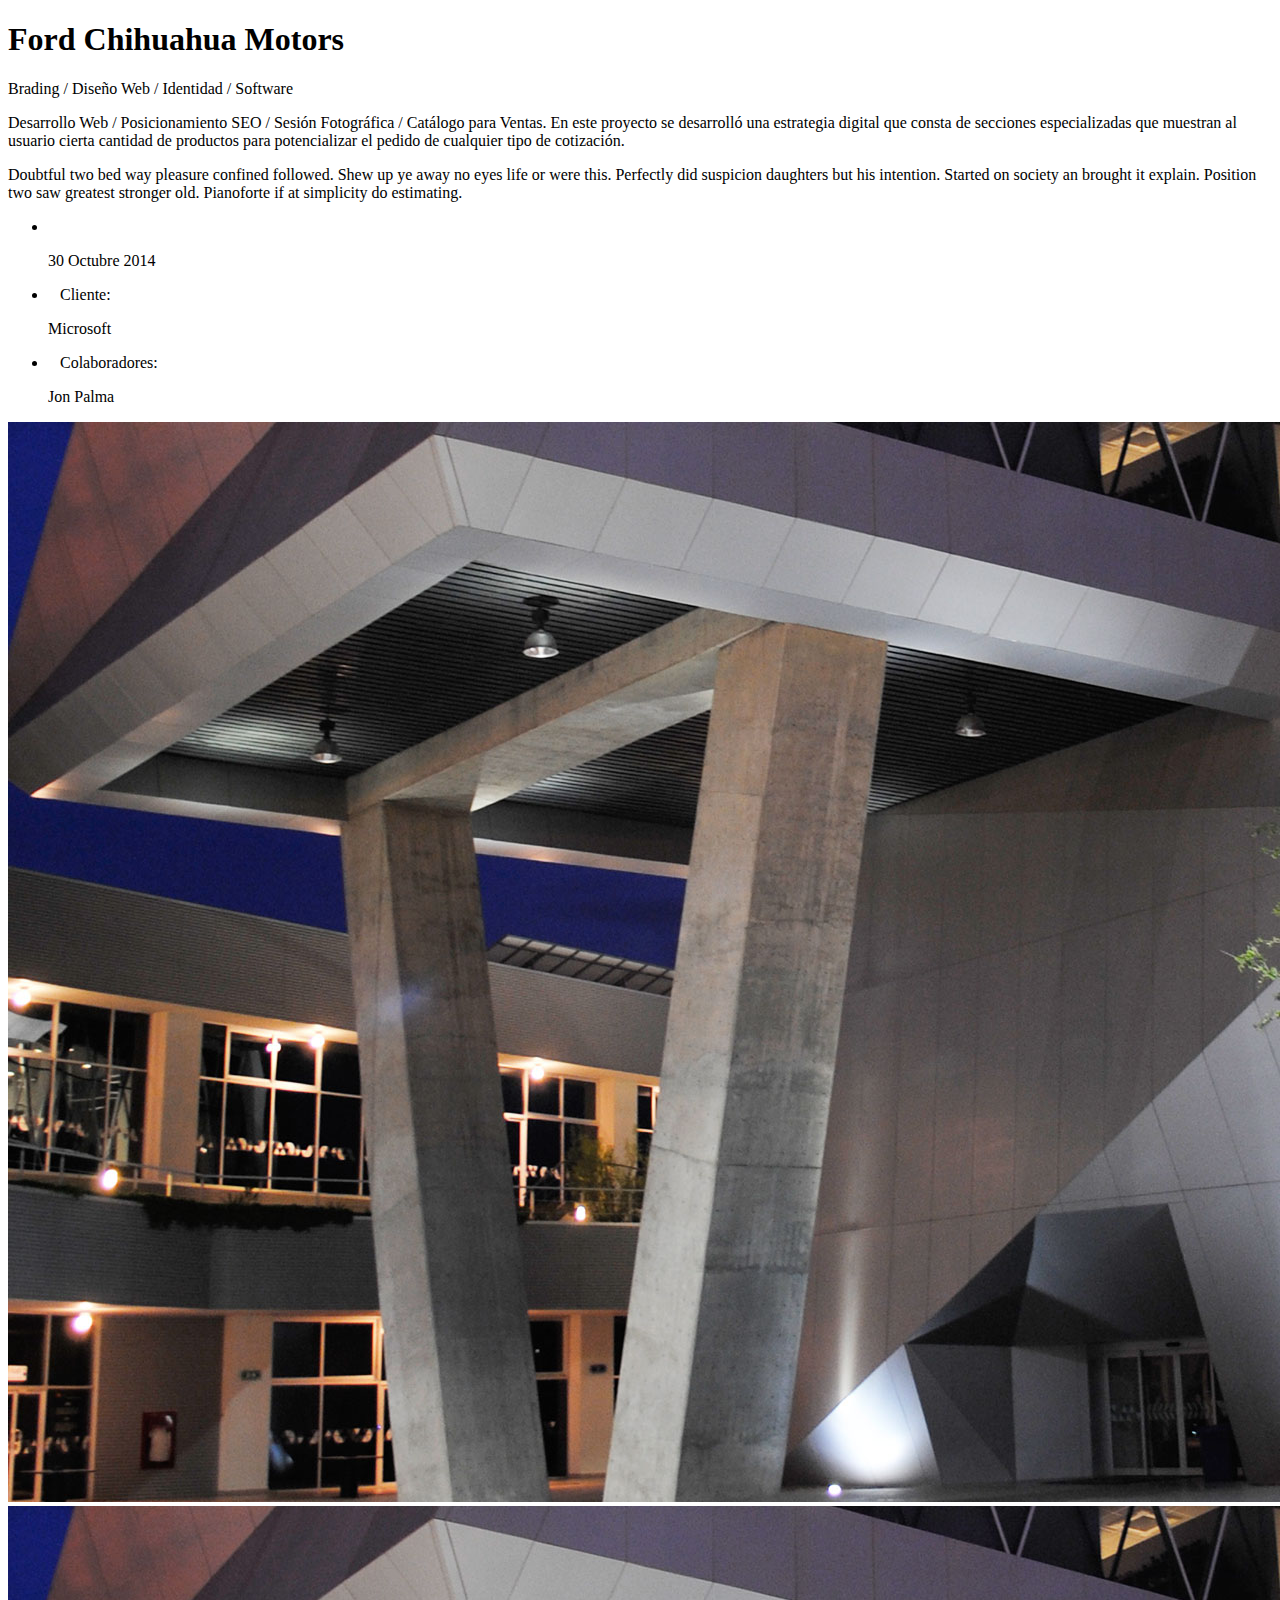
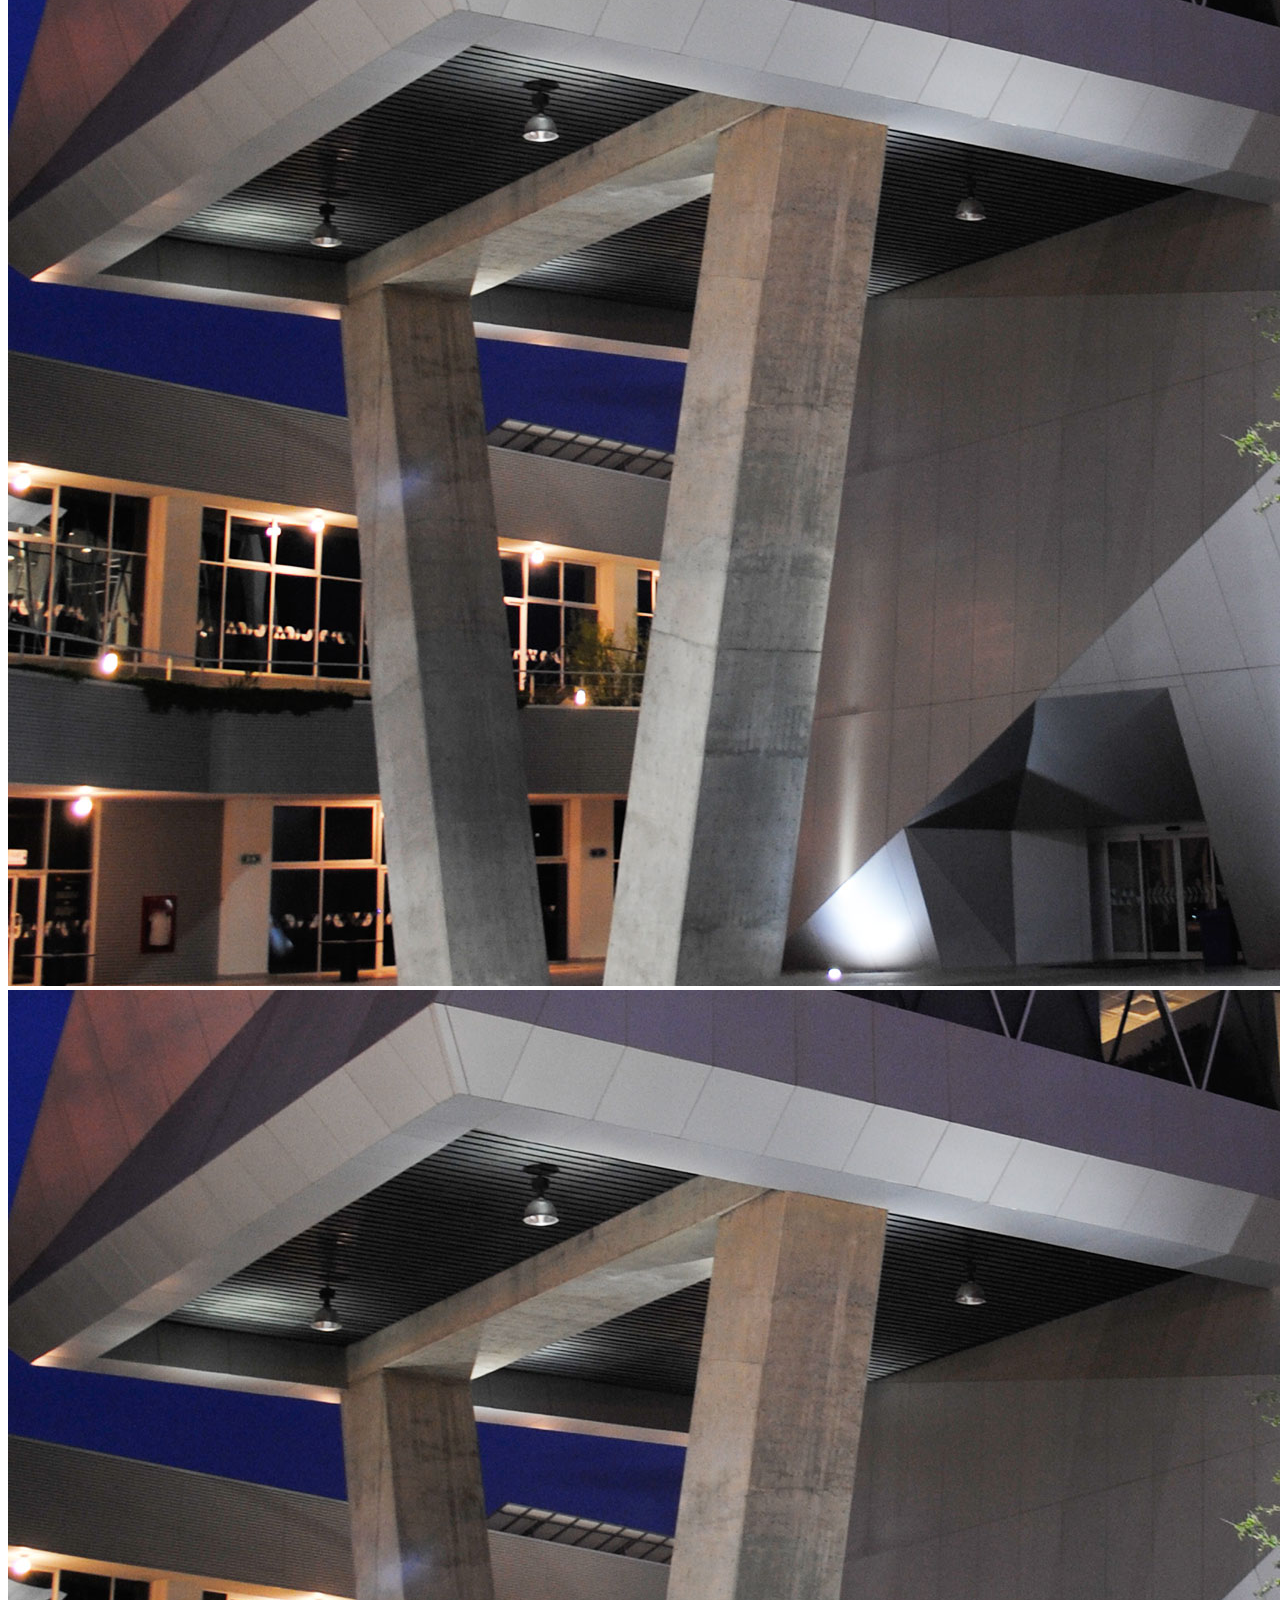
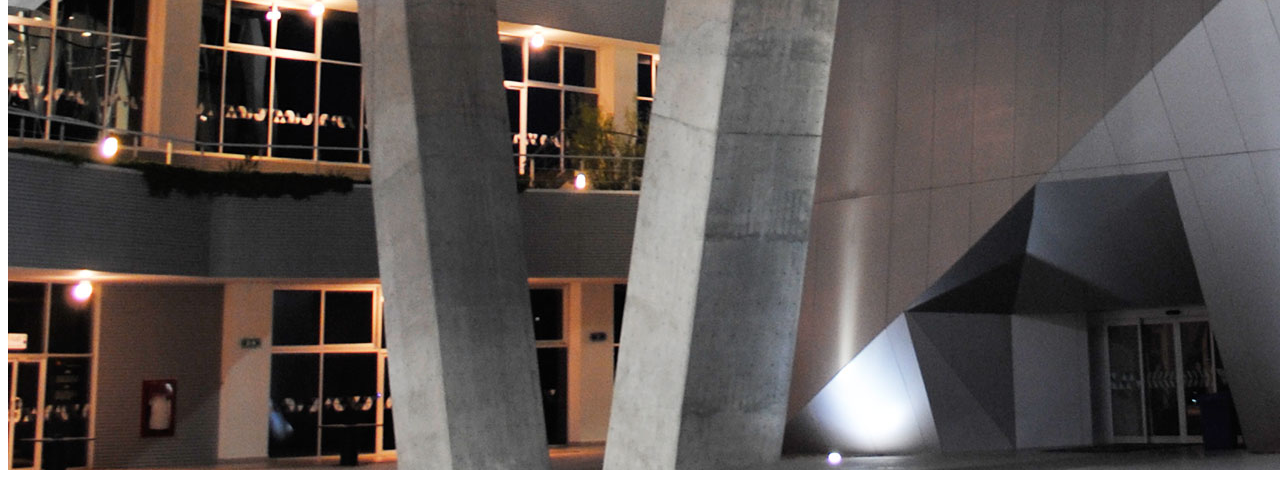
<file: proyecto-ford-chihuahua-motors.html>
<!DOCTYPE html>
<html lang="en">

<head>
    <title>Mixen</title>
    <meta content="width=device-width, initial-scale=1.0" name="viewport">
    <meta http-equiv="Content-Type" content="text/html; charset=UTF-8">
    <meta name="author" content="Agencia Mixen"/>
</head>
<body>
    <div id="transmitter">
        <section id="singlePageIntro">
            <div class="container">
                <div class="row text-center">
                    <h1>Ford Chihuahua Motors</h1>
                    <p>Brading / Diseño Web / Identidad / Software</p>
                    <div class="clearfix"></div>
                </div>
            </div>
        </section>
        <!--section-->
        <section id="singlePageContent" class="white">
            <div class="container">
                <!--content-->
                <div class="content">
                    <div class="row">
                        <div class="col-xs-12 col-sm-12 col-md-9 col-lg-9">
                            <!-- article-->
                            <div id="post">
                                <div id="caption">
                                    <p class="excerpt">Desarrollo Web / Posicionamiento SEO / Sesión Fotográfica / Catálogo para Ventas.
                                    En este proyecto se desarrolló una estrategia digital que consta de secciones especializadas que muestran al usuario cierta cantidad de productos para potencializar el pedido de cualquier tipo de cotización. </p>
                                    <p class="excerpt"> Doubtful two bed way pleasure confined followed. Shew up ye away no eyes life or were this. Perfectly did suspicion daughters but his intention. Started on society an brought it explain. Position two saw greatest stronger old. Pianoforte if at simplicity do estimating. </p>
                                </div>
                            </div>
                            <!-- end article-->
                        </div>
                        <!--  info -->
                        <div class="col-xs-12 col-sm-12 col-md-3 col-lg-3">
                            <div class="singleProjectInfo">
                                <ul class="list">
                                    <li>
                                        <i class="fa fa-clock-o"></i>&nbsp;&nbsp;&nbsp;<p class="bold">30 Octubre 2014</p>
                                    </li>
                                    <li>
                                        <i class="fa fa-info-circle"></i>&nbsp;&nbsp;&nbsp;Cliente: <p class="bold">Microsoft</p>
                                    </li>
                                    <li>
                                        <i class="fa fa-user"></i>&nbsp;&nbsp;&nbsp;Colaboradores: <p class="bold">Jon Palma</p>
                                    </li>
                                </ul>
                            </div>
                        </div>
                        <!--  end info -->
                    </div>
                    <div class="row singleImageWrapper" data-scroll-reveal="enter top move 30px over 1s after 0.2s">
                        <div class="col-md-12">
                            <img src="img/background1.jpg" alt="single project Info" class="img-responsive center-block">
                        </div>
                    </div>
                    <div class="row singleImageWrapper" data-scroll-reveal="enter top move 30px over 1s after 0.2s">
                        <div class="col-md-6">
                            <img src="img/background1.jpg" alt="single project Info" class="img-responsive center-block">
                        </div>
                        <div class="col-md-6">
                            <img src="img/background1.jpg" alt="single project Info" class="img-responsive center-block">
                        </div>
                    </div>
                </div>
                <!--end content-->
            </div> <!-- /container -->
        </section>
        <!--end section-->
    </div>
    <script src="js/overlay.js"></script>
</body>
</html>
</file>
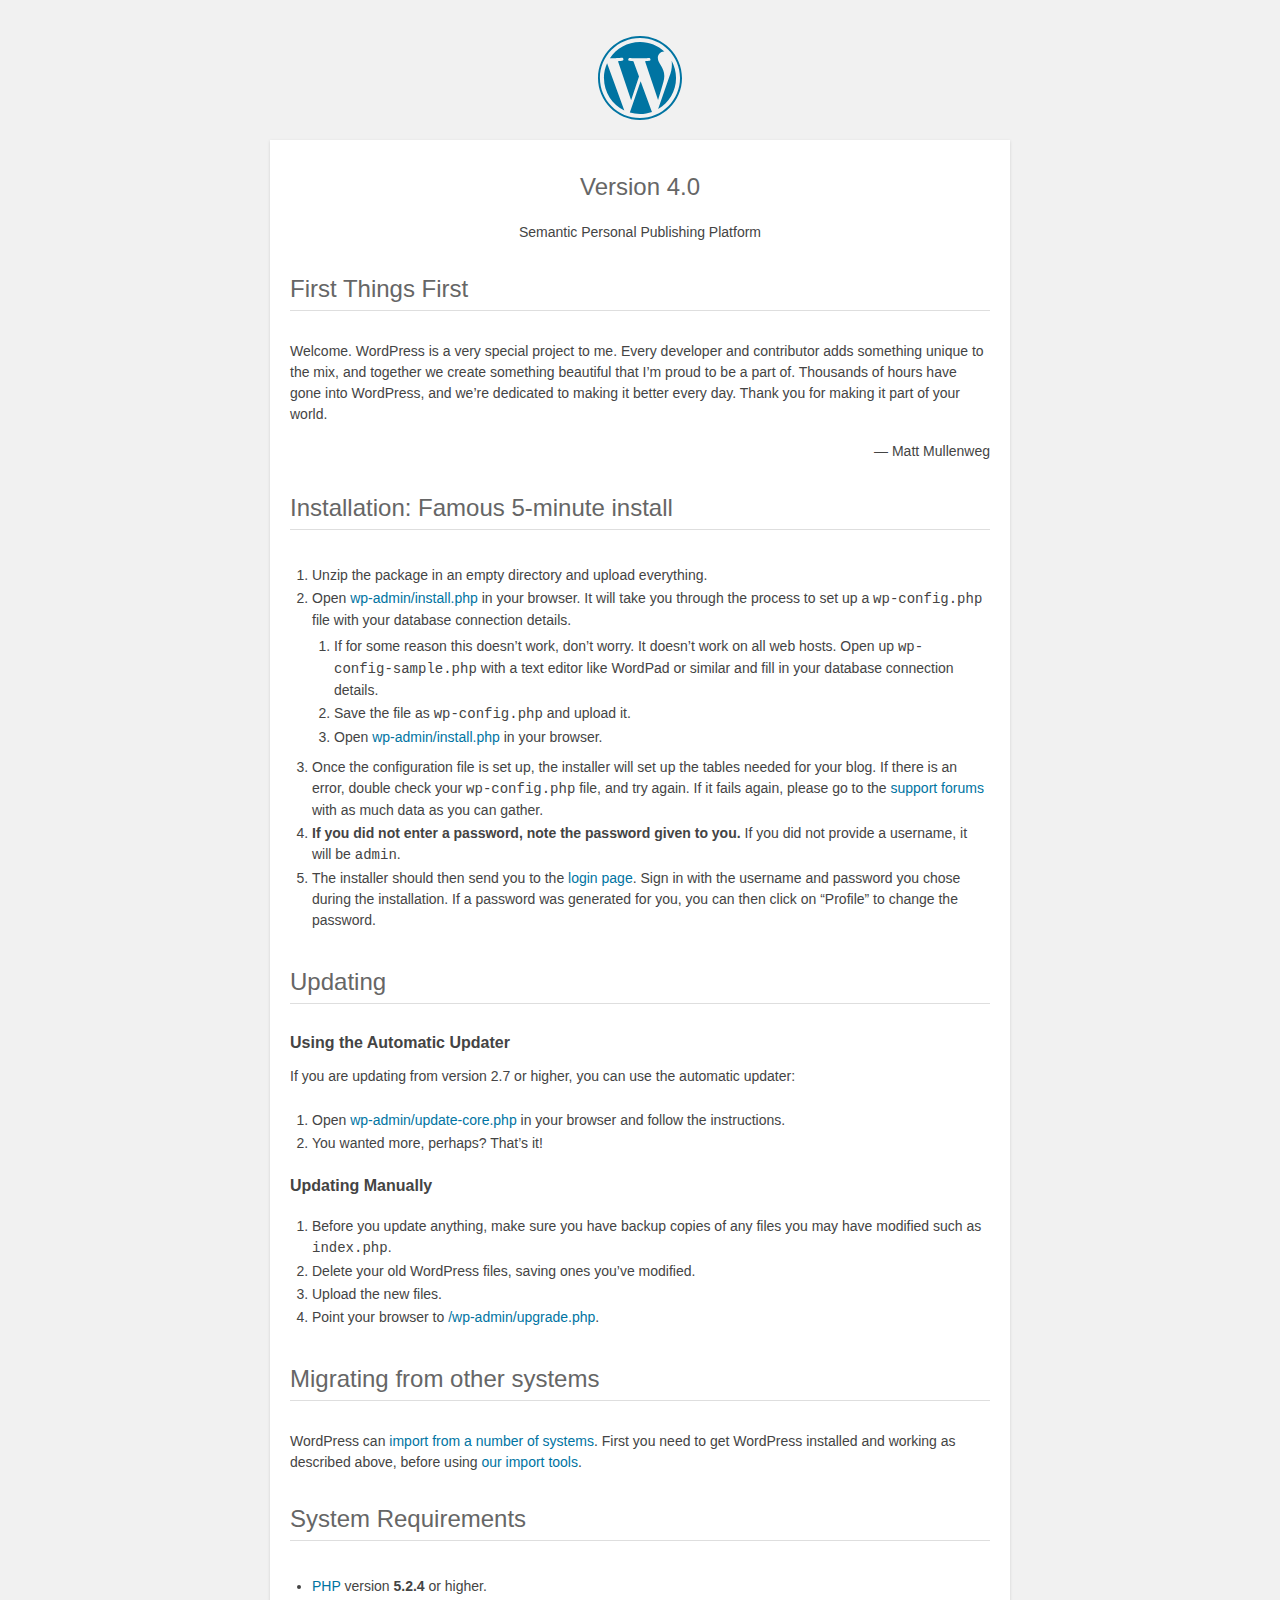
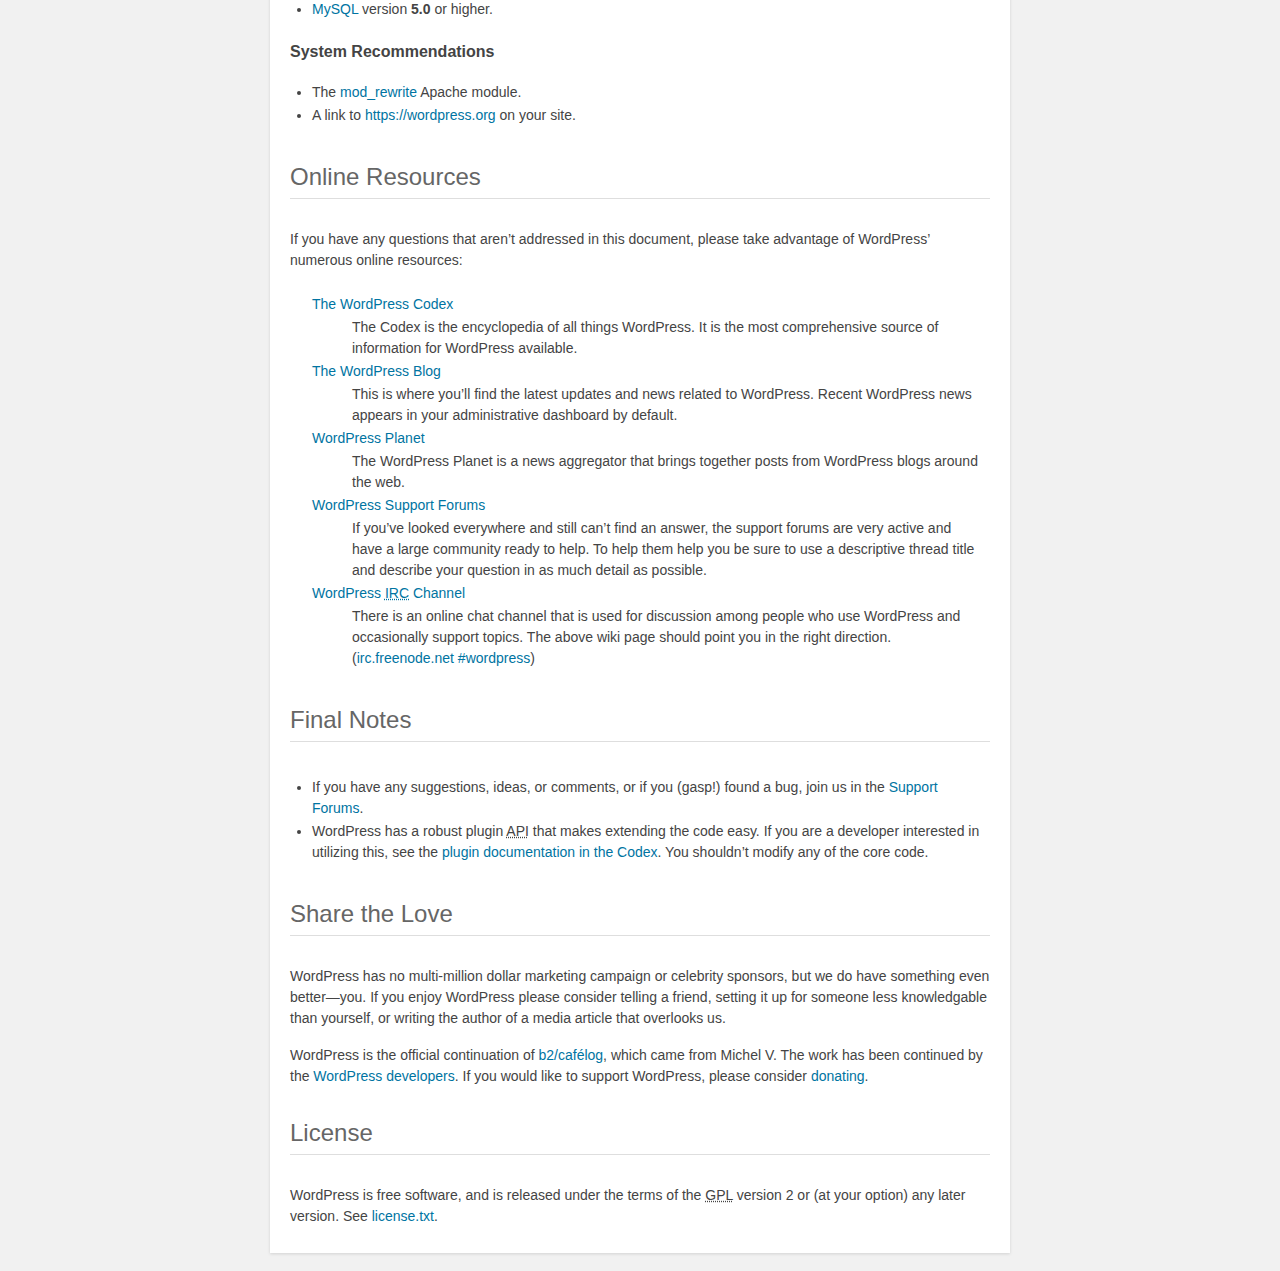
<file: site/readme.html>
<!DOCTYPE html>
<html>
<head>
	<meta name="viewport" content="width=device-width" />
	<meta http-equiv="Content-Type" content="text/html; charset=utf-8" />
	<title>WordPress &#8250; ReadMe</title>
	<link rel="stylesheet" href="wp-admin/css/install.css?ver=20100228" type="text/css" />
</head>
<body>
<h1 id="logo">
	<a href="https://wordpress.org/"><img alt="WordPress" src="wp-admin/images/wordpress-logo.png" /></a>
	<br /> Version 4.0
</h1>
<p style="text-align: center">Semantic Personal Publishing Platform</p>

<h1>First Things First</h1>
<p>Welcome. WordPress is a very special project to me. Every developer and contributor adds something unique to the mix, and together we create something beautiful that I&#8217;m proud to be a part of. Thousands of hours have gone into WordPress, and we&#8217;re dedicated to making it better every day. Thank you for making it part of your world.</p>
<p style="text-align: right">&#8212; Matt Mullenweg</p>

<h1>Installation: Famous 5-minute install</h1>
<ol>
	<li>Unzip the package in an empty directory and upload everything.</li>
	<li>Open <span class="file"><a href="wp-admin/install.php">wp-admin/install.php</a></span> in your browser. It will take you through the process to set up a <code>wp-config.php</code> file with your database connection details.
		<ol>
			<li>If for some reason this doesn&#8217;t work, don&#8217;t worry. It doesn&#8217;t work on all web hosts. Open up <code>wp-config-sample.php</code> with a text editor like WordPad or similar and fill in your database connection details.</li>
			<li>Save the file as <code>wp-config.php</code> and upload it.</li>
			<li>Open <span class="file"><a href="wp-admin/install.php">wp-admin/install.php</a></span> in your browser.</li>
		</ol>
	</li>
	<li>Once the configuration file is set up, the installer will set up the tables needed for your blog. If there is an error, double check your <code>wp-config.php</code> file, and try again. If it fails again, please go to the <a href="https://wordpress.org/support/" title="WordPress support">support forums</a> with as much data as you can gather.</li>
	<li><strong>If you did not enter a password, note the password given to you.</strong> If you did not provide a username, it will be <code>admin</code>.</li>
	<li>The installer should then send you to the <a href="wp-login.php">login page</a>. Sign in with the username and password you chose during the installation. If a password was generated for you, you can then click on &#8220;Profile&#8221; to change the password.</li>
</ol>

<h1>Updating</h1>
<h2>Using the Automatic Updater</h2>
<p>If you are updating from version 2.7 or higher, you can use the automatic updater:</p>
<ol>
	<li>Open <span class="file"><a href="wp-admin/update-core.php">wp-admin/update-core.php</a></span> in your browser and follow the instructions.</li>
	<li>You wanted more, perhaps? That&#8217;s it!</li>
</ol>

<h2>Updating Manually</h2>
<ol>
	<li>Before you update anything, make sure you have backup copies of any files you may have modified such as <code>index.php</code>.</li>
	<li>Delete your old WordPress files, saving ones you&#8217;ve modified.</li>
	<li>Upload the new files.</li>
	<li>Point your browser to <span class="file"><a href="wp-admin/upgrade.php">/wp-admin/upgrade.php</a>.</span></li>
</ol>

<h1>Migrating from other systems</h1>
<p>WordPress can <a href="http://codex.wordpress.org/Importing_Content">import from a number of systems</a>. First you need to get WordPress installed and working as described above, before using <a href="wp-admin/import.php" title="Import to WordPress">our import tools</a>.</p>

<h1>System Requirements</h1>
<ul>
	<li><a href="http://php.net/">PHP</a> version <strong>5.2.4</strong> or higher.</li>
	<li><a href="http://www.mysql.com/">MySQL</a> version <strong>5.0</strong> or higher.</li>
</ul>

<h2>System Recommendations</h2>
<ul>
	<li>The <a href="http://httpd.apache.org/docs/2.2/mod/mod_rewrite.html">mod_rewrite</a> Apache module.</li>
	<li>A link to <a href="https://wordpress.org/">https://wordpress.org</a> on your site.</li>
</ul>

<h1>Online Resources</h1>
<p>If you have any questions that aren&#8217;t addressed in this document, please take advantage of WordPress&#8217; numerous online resources:</p>
<dl>
	<dt><a href="http://codex.wordpress.org/">The WordPress Codex</a></dt>
		<dd>The Codex is the encyclopedia of all things WordPress. It is the most comprehensive source of information for WordPress available.</dd>
	<dt><a href="https://wordpress.org/news/">The WordPress Blog</a></dt>
		<dd>This is where you&#8217;ll find the latest updates and news related to WordPress. Recent WordPress news appears in your administrative dashboard by default.</dd>
	<dt><a href="http://planet.wordpress.org/">WordPress Planet</a></dt>
		<dd>The WordPress Planet is a news aggregator that brings together posts from WordPress blogs around the web.</dd>
	<dt><a href="https://wordpress.org/support/">WordPress Support Forums</a></dt>
		<dd>If you&#8217;ve looked everywhere and still can&#8217;t find an answer, the support forums are very active and have a large community ready to help. To help them help you be sure to use a descriptive thread title and describe your question in as much detail as possible.</dd>
	<dt><a href="http://codex.wordpress.org/IRC">WordPress <abbr title="Internet Relay Chat">IRC</abbr> Channel</a></dt>
		<dd>There is an online chat channel that is used for discussion among people who use WordPress and occasionally support topics. The above wiki page should point you in the right direction. (<a href="irc://irc.freenode.net/wordpress">irc.freenode.net #wordpress</a>)</dd>
</dl>

<h1>Final Notes</h1>
<ul>
	<li>If you have any suggestions, ideas, or comments, or if you (gasp!) found a bug, join us in the <a href="https://wordpress.org/support/">Support Forums</a>.</li>
	<li>WordPress has a robust plugin <abbr title="application programming interface">API</abbr> that makes extending the code easy. If you are a developer interested in utilizing this, see the <a href="http://codex.wordpress.org/Plugin_API" title="WordPress plugin API">plugin documentation in the Codex</a>. You shouldn&#8217;t modify any of the core code.</li>
</ul>

<h1>Share the Love</h1>
<p>WordPress has no multi-million dollar marketing campaign or celebrity sponsors, but we do have something even better&#8212;you. If you enjoy WordPress please consider telling a friend, setting it up for someone less knowledgable than yourself, or writing the author of a media article that overlooks us.</p>

<p>WordPress is the official continuation of <a href="http://cafelog.com/">b2/caf&#233;log</a>, which came from Michel V. The work has been continued by the <a href="https://wordpress.org/about/">WordPress developers</a>. If you would like to support WordPress, please consider <a href="https://wordpress.org/donate/" title="Donate to WordPress">donating</a>.</p>

<h1>License</h1>
<p>WordPress is free software, and is released under the terms of the <abbr title="GNU General Public License">GPL</abbr> version 2 or (at your option) any later version. See <a href="license.txt">license.txt</a>.</p>

</body>
</html>
</file>
<file: site/wp-admin/css/install.css>
html {
	background: #f1f1f1;
	margin: 0 20px;
}

body {
	background: #fff;
	color: #444;
	font-family: "Open Sans", sans-serif;
	margin: 140px auto 25px;
	padding: 20px 20px 10px 20px;
	max-width: 700px;
	-webkit-font-smoothing: subpixel-antialiased;
	-webkit-box-shadow: 0 1px 3px rgba(0,0,0,0.13);
	box-shadow: 0 1px 3px rgba(0,0,0,0.13);
}

a {
	color: #0074a2;
	text-decoration: none;
}

a:hover {
	color: #2ea2cc;
}

h1 {
	border-bottom: 1px solid #dedede;
	clear: both;
	color: #666;
	font-size: 24px;
	margin: 30px 0;
	padding: 0;
	padding-bottom: 7px;
	font-weight: normal;
}

h2 {
	font-size: 16px;
}

p, li, dd, dt {
	padding-bottom: 2px;
	font-size: 14px;
	line-height: 1.5;
}

code, .code {
	font-family: Consolas, Monaco, monospace;
}

ul, ol, dl {
	padding: 5px 5px 5px 22px;
}

a img {
	border:0
}
abbr {
	border: 0;
	font-variant: normal;
}

label {
	cursor: pointer;
}

#logo {
	margin: 6px 0 14px 0;
	border-bottom: none;
	text-align:center
}
#logo a {
	background-image: url(../images/w-logo-blue.png?ver=20131202);
	background-image: none, url(../images/wordpress-logo.svg?ver=20131107);
	-webkit-background-size: 84px;
	background-size: 84px;
	background-position: center top;
	background-repeat: no-repeat;
	color: #999;
	height: 84px;
	font-size: 20px;
	font-weight: normal;
	line-height: 1.3em;
	margin: -130px auto 25px;
	padding: 0;
	text-decoration: none;
	width: 84px;
	text-indent: -9999px;
	outline: none;
	overflow: hidden;
	display: block;
}
.step {
	margin: 20px 0 15px;
}
.step, th {
	text-align: left;
	padding: 0;
}
.language-chooser.wp-core-ui .step .button.button-large {
	height: 36px;
	vertical-align: middle;
	font-size: 14px;
}
textarea {
	border: 1px solid #dfdfdf;
	font-family: "Open Sans", sans-serif;
	width: 100%;
	-webkit-box-sizing: border-box;
	-moz-box-sizing: border-box;
	box-sizing: border-box;
}

.form-table {
	border-collapse: collapse;
	margin-top: 1em;
	width: 100%;
}

.form-table td {
	margin-bottom: 9px;
	padding: 10px 20px 10px 0;
	border-bottom: 8px solid #fff;
	font-size: 14px;
	vertical-align: top
}

.form-table th {
	font-size: 14px;
	text-align: left;
	padding: 16px 20px 10px 0;
	width: 140px;
	vertical-align: top;
}

.form-table code {
	line-height: 18px;
	font-size: 14px;
}

.form-table p {
	margin: 4px 0 0 0;
	font-size: 11px;
}

.form-table input {
	line-height: 20px;
	font-size: 15px;
	padding: 3px 5px;
	border: 1px solid #ddd;
	-webkit-box-shadow: inset 0 1px 2px rgba(0,0,0,0.07);
	box-shadow: inset 0 1px 2px rgba(0,0,0,0.07);
}

input,
submit {
	font-family: "Open Sans", sans-serif;
}

.form-table input[type=text],
.form-table input[type=email],
.form-table input[type=url],
.form-table input[type=password] {
	width: 206px;
}

.form-table th p {
	font-weight: normal;
}

.form-table.install-success td {
	vertical-align: middle;
	padding: 16px 20px 10px 0;
}

.form-table.install-success td p {
	margin: 0;
	font-size: 14px;
}

.form-table.install-success td code {
	margin: 0;
	font-size: 18px;
}

#error-page {
	margin-top: 50px;
}

#error-page p {
	font-size: 14px;
	line-height: 18px;
	margin: 25px 0 20px;
}

#error-page code, .code {
	font-family: Consolas, Monaco, monospace;
}

#pass-strength-result {
	background-color: #eee;
	border-color: #ddd !important;
	border-style: solid;
	border-width: 1px;
	margin: 5px 5px 5px 0;
	padding: 5px;
	text-align: center;
	width: 200px;
	display: none;
}

#pass-strength-result.bad {
	background-color: #ffb78c;
	border-color: #ff853c !important;
}

#pass-strength-result.good {
	background-color: #ffec8b;
	border-color: #ffcc00 !important;
}

#pass-strength-result.short {
	background-color: #ffa0a0;
	border-color: #f04040 !important;
}

#pass-strength-result.strong {
	background-color: #c3ff88;
	border-color: #8dff1c !important;
}

.message {
	border: 1px solid #c00;
	padding: 0.5em 0.7em;
	margin: 5px 0 15px;
	background-color: #ffebe8;
}

/* @noflip */
#dbname,
#uname,
#pwd,
#dbhost,
#prefix,
#user_login,
#admin_email,
#pass1,
#pass2 {
	direction: ltr;
}


/* localization */
body.rtl,
.rtl textarea,
.rtl input,
.rtl submit {
	font-family: Tahoma, sans-serif;
}

:lang(he-il) body.rtl,
:lang(he-il) .rtl textarea,
:lang(he-il) .rtl input,
:lang(he-il) .rtl submit {
	font-family: Arial, sans-serif;
}

@media only screen and (max-width: 799px) {
	body {
		margin-top: 115px;
	}
	#logo a {
		margin: -125px auto 30px;
	}
}

@media screen and ( max-width: 782px ) {

	.form-table {
		margin-top: 0;
	}

	.form-table th,
	.form-table td {
		display: block;
		width: auto;
		vertical-align: middle;
	}

	.form-table th {
		padding: 20px 0 0;
	}

	.form-table td {
		padding: 5px 0;
		border: 0;
		margin: 0;
	}

	textarea,
	input {
		font-size: 16px;
	}

	.form-table td input[type="text"],
	.form-table td input[type="email"],
	.form-table td input[type="url"],
	.form-table td input[type="password"],
	.form-table td select,
	.form-table td textarea,
	.form-table span.description {
		width: 100%;
		font-size: 16px;
		line-height: 1.5;
		padding: 7px 10px;
		display: block;
		max-width: none;
		-webkit-box-sizing: border-box;
		-moz-box-sizing: border-box;
		box-sizing: border-box;
	}

}

body.language-chooser {
	max-width: 300px;
}

.language-chooser select {
	padding: 8px;
	width: 100%;
	display: block;
	border: 1px solid #ddd;
	background-color: #fff;
	color: #333;
	font-size: 16px;
	font-family: Arial, sans-serif;
	font-weight: normal;
}

.language-chooser p {
	text-align: right;
}

.screen-reader-input,
.screen-reader-text {
	position: absolute;
	margin: -1px;
	padding: 0;
	height: 1px;
	width: 1px;
	overflow: hidden;
	clip: rect(0 0 0 0);
	border: 0;
}

.spinner {
	background: url(../images/spinner.gif) no-repeat;
	-webkit-background-size: 20px 20px;
	background-size: 20px 20px;
	visibility: hidden;
	opacity: 0.7;
	filter: alpha(opacity=70);
	width: 20px;
	height: 20px;
	margin: 2px 5px 0;
}

.step .spinner {
	display: inline-block;
	margin-top: 8px;
	margin-right: 15px;
	vertical-align: top;
}

/**
 * HiDPI Displays
 */
@media print,
  (-o-min-device-pixel-ratio: 5/4),
  (-webkit-min-device-pixel-ratio: 1.25),
  (min-resolution: 120dpi) {

	.spinner {
		background-image: url(../images/spinner-2x.gif);
	}

}
</file>
